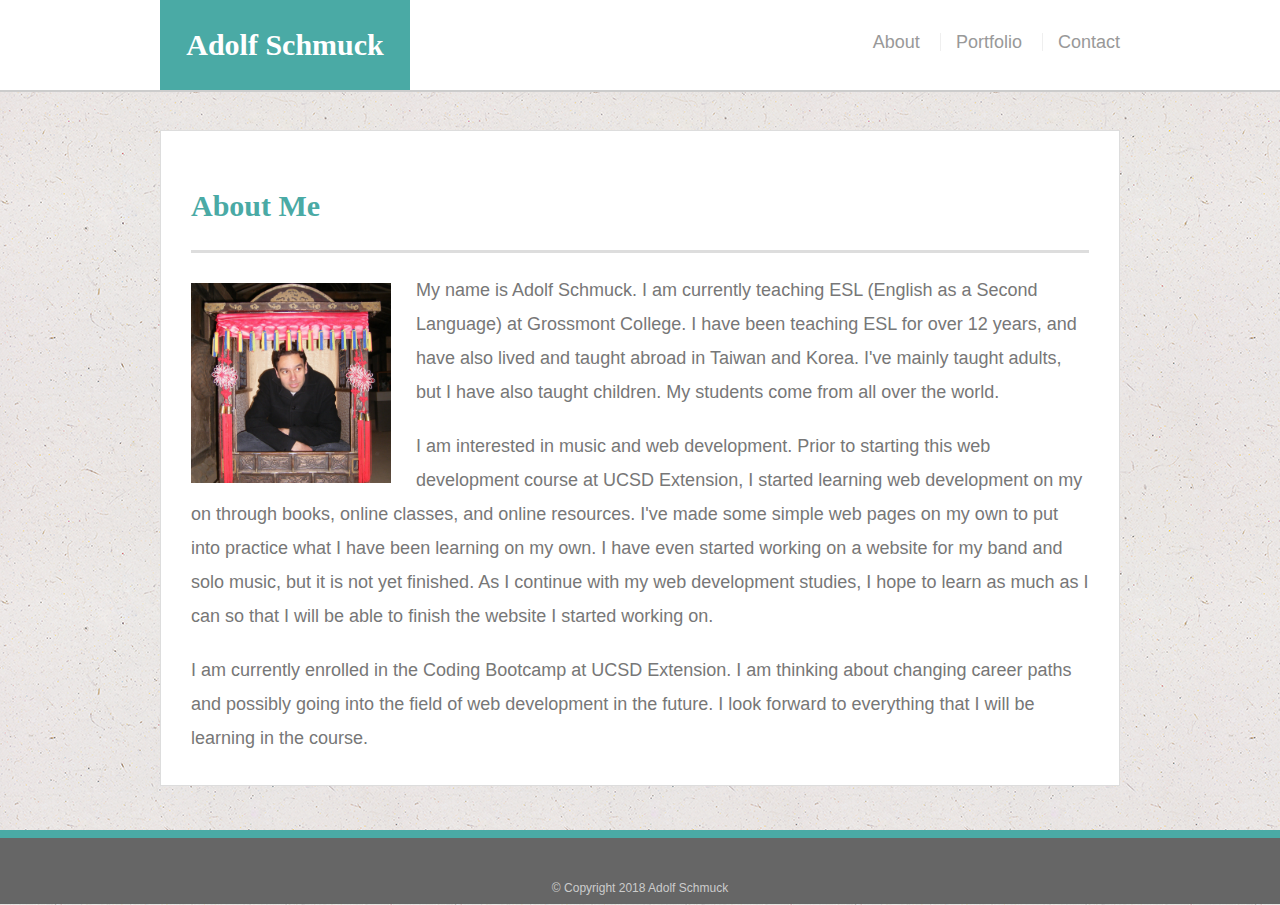
<file: index.html>
<!doctype html>
<html lang="en-us">

<head>
    <meta charset="UTF-8">
    <title>About | Adolf Schmuck</title>
    <link rel="icon" href="assets/images/user.png">
    <meta name="viewport" content="width=device-width, initial-scale=1.0">
    <link rel="stylesheet" type="text/css" href="assets/css/style.css">
</head>

<body>

    <header id="masthead">
        <div class="container">
            <a href="index.html" id="logo">Adolf Schmuck</a>
            <nav>
                <a href="index.html">About</a>
                <a href="portfolio.html">Portfolio</a>
                <a href="contact.html">Contact</a>
            </nav>
        </div>
    </header>

    <div id="main-container" class="container">
        <section class="main-section">
            <h1>About Me</h1>

            <img src="assets/images/profile.jpg" class="auth-image" alt="Adolf Schmuck">

            <p>My name is Adolf Schmuck. I am currently teaching ESL (English as a Second Language) at Grossmont College.
                I have been teaching ESL for over 12 years, and have also lived and taught abroad in Taiwan and Korea. I've
                mainly taught adults, but I have also taught children. My students come from all over the world.</p>
            <p>I am interested in music and web development. Prior to starting this web development course at UCSD Extension,
                I started learning web development on my on through books, online classes, and online resources. I've made
                some simple web pages on my own to put into practice what I have been learning on my own. I have even started
                working on a website for my band and solo music, but it is not yet finished. As I continue with my web development
                studies, I hope to learn as much as I can so that I will be able to finish the website I started working
                on.
            </p>
            <p>I am currently enrolled in the Coding Bootcamp at UCSD Extension. I am thinking about changing career paths
                and possibly going into the field of web development in the future. I look forward to everything that I will
                be learning in the course.</p>

        </section>

    </div>

    <footer>
        <div class="container">
            &copy; Copyright 2018 Adolf Schmuck
        </div>
    </footer>
</body>

</html>
</file>
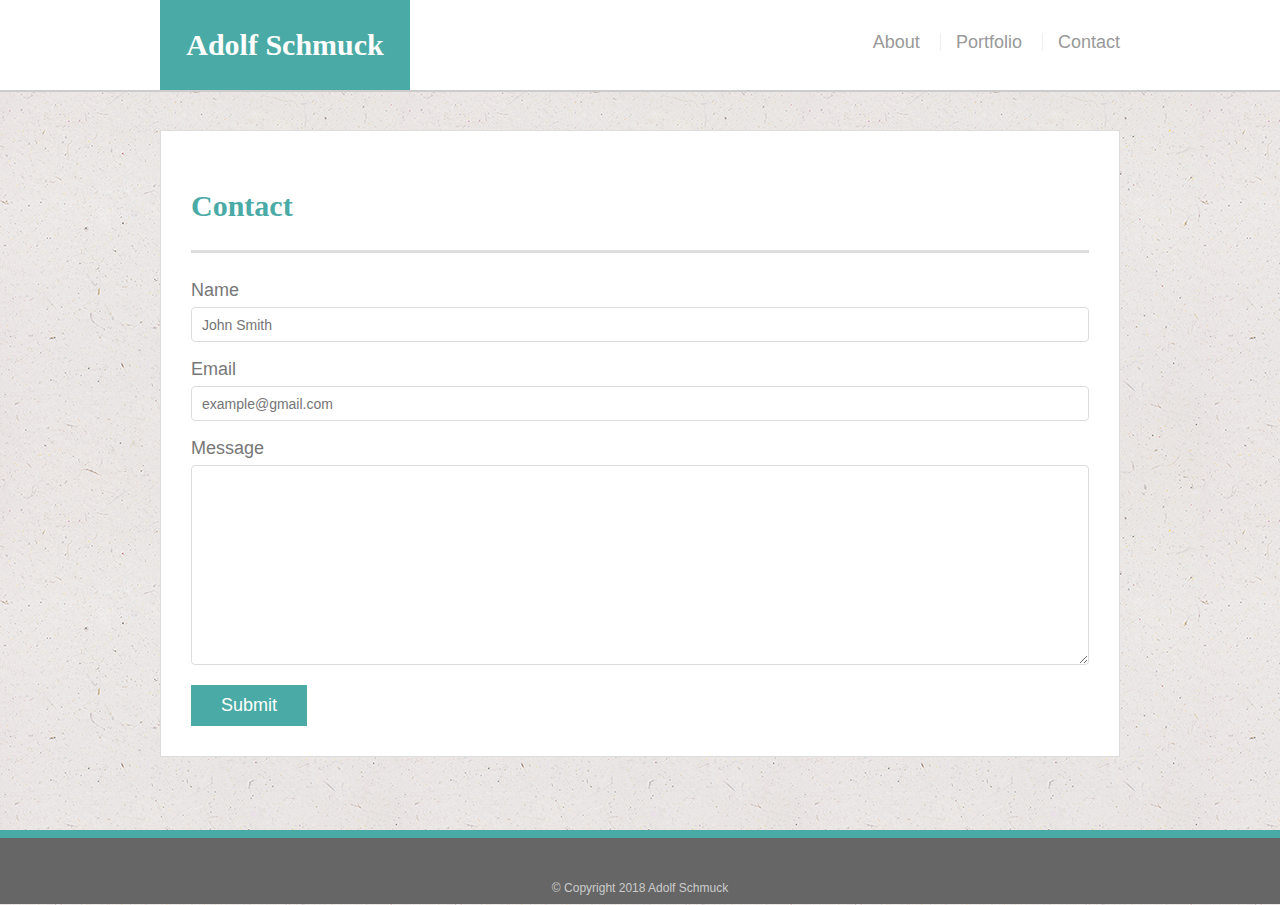
<file: contact.html>
<!doctype html>
<html lang="en-us">

<head>
    <meta charset="UTF-8">
    <title>Contact | Adolf Schmuck</title>
    <link rel="icon" href="assets/images/user.png">
    <meta name="viewport" content="width=device-width, initial-scale=1.0">
    <link rel="stylesheet" type="text/css" href="assets/css/style.css">
</head>

<body>

    <header id="masthead">
        <div class="container">
            <a href="index.html" id="logo">Adolf Schmuck</a>
            <nav>
                <a href="index.html">About</a>
                <a href="portfolio.html">Portfolio</a>
                <a href="contact.html">Contact</a>
            </nav>
        </div>
    </header>

    <div id="main-container" class="container">
        <section class="main-section">
            <h1>Contact</h1>

            <form id="contact-form">
                <ul>
                    <li>
                        <label for="name">Name</label>
                        <input type="text" id="name" name="name" placeholder="John Smith" required="required">
                    </li>
                    <li>
                        <label for="email">Email</label>
                        <input type="email" id="email" name="email" placeholder="example@gmail.com" required="required">
                    </li>
                    <li>
                        <label for="message">Message</label>
                        <textarea id="message" name="message" required="required"></textarea>
                    </li>
                </ul>
                <input type="submit">
            </form>

        </section>

    </div>

    <footer>
        <div class="container">
            &copy; Copyright 2018 Adolf Schmuck
        </div>
    </footer>
</body>

</html>
</file>
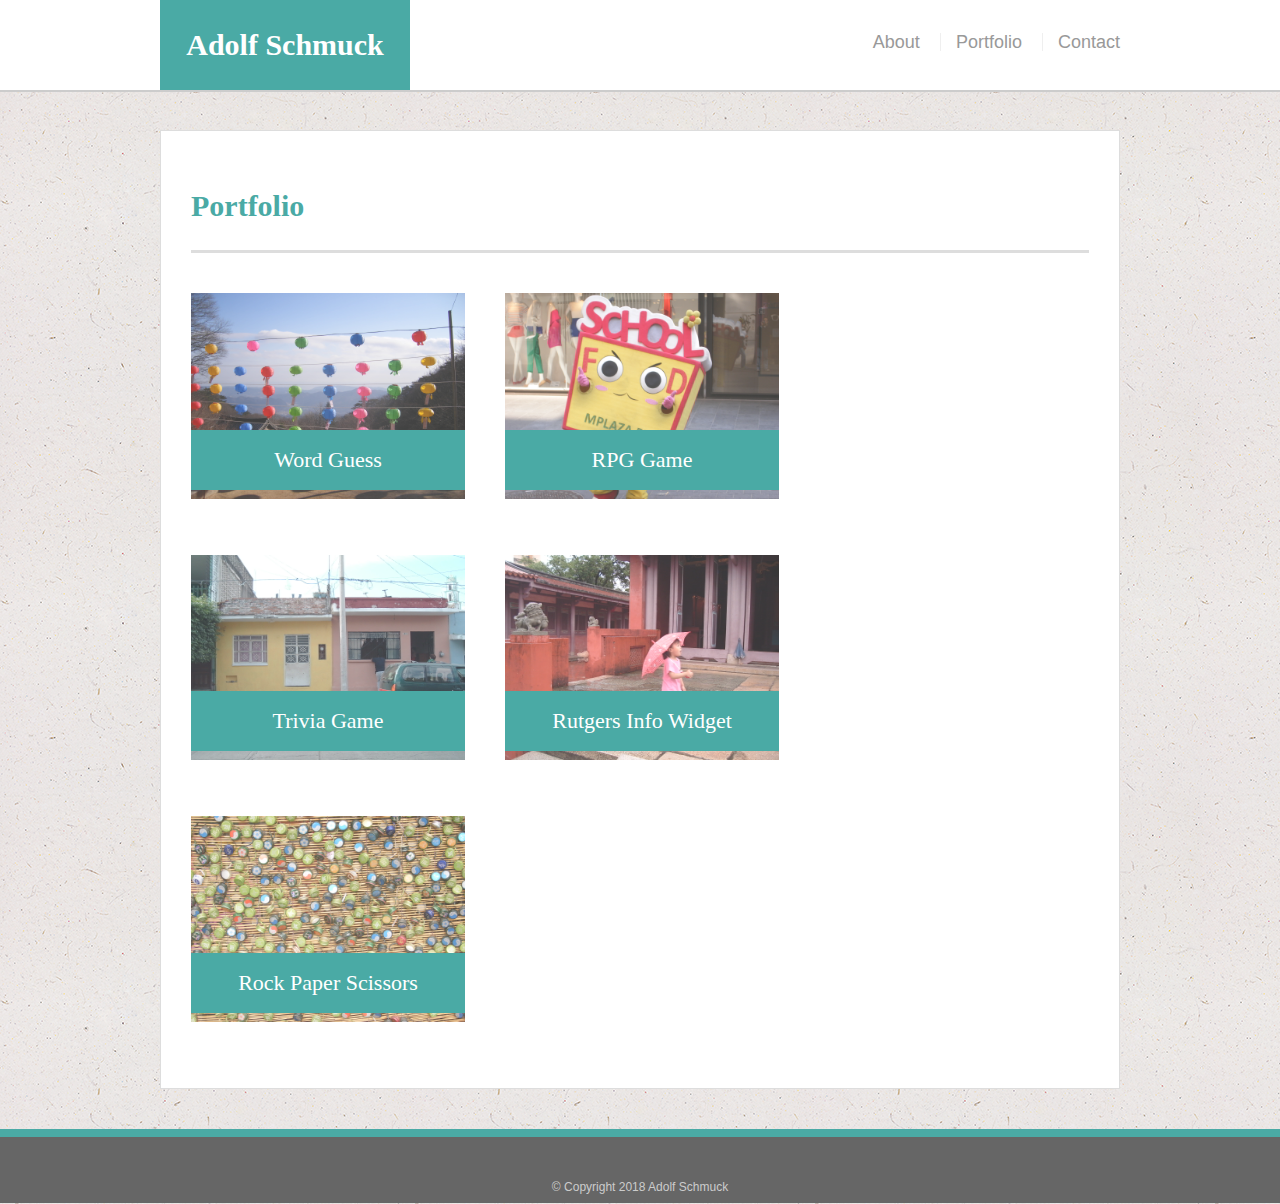
<file: portfolio.html>
<!doctype html>
<html lang="en-us">

<head>
    <meta charset="UTF-8">
    <title>Portfolio | Adolf Schmuck</title>
    <link rel="icon" href="assets/images/user.png">
    <meta name="viewport" content="width=device-width, initial-scale=1.0">
    <link rel="stylesheet" type="text/css" href="assets/css/style.css">
</head>

<body>

    <header id="masthead">
        <div class="container">
            <a href="index.html" id="logo">Adolf Schmuck</a>
            <nav>
                <a href="index.html">About</a>
                <a href="portfolio.html">Portfolio</a>
                <a href="contact.html">Contact</a>
            </nav>
        </div>
    </header>

    <div id="main-container" class="container">
        <section class="main-section">
            <h1>Portfolio</h1>

            <div class="work">
                <img src="assets/images/korea.JPG" alt="Word Guess">

                <h3>Word Guess</h3>
            </div>
            <div class="work">
                <img src="assets/images/school_food.JPG" alt="RPG Game">

                <h3>RPG Game</h3>
            </div>
            <div class="work">
                <img src="assets/images/house.JPG" alt="Trivia Game">

                <h3>Trivia Game</h3>
            </div>
            <div class="work">
                <img src="assets/images/temple.JPG" alt="Rutgers Info Widget">

                <h3>Rutgers Info Widget</h3>
            </div>
            <div class="work">
                <img src="assets/images/caps.JPG" alt="Rock Paper Scissors">

                <h3>Rock Paper Scissors</h3>
            </div>

        </section>

    </div>

    <footer>
        <div class="container">
            &copy; Copyright 2018 Adolf Schmuck
        </div>
    </footer>
</body>

</html>
</file>
<file: assets/css/style.css>
body {
  font-family: Arial, "Helvetica Neue", Helvetica, sans-serif;
  font-size: 18px;
  line-height: 34px;
  color: #777;
  background: url("../images/ep_naturalwhite.png");
  margin: 0;
  padding: 0;
}

* {
  box-sizing: border-box;
}

/* general */

.container {
  width: 100%;
  max-width: 960px;
  margin: 0 auto;
  clear: both;
}

h1,
h2,
h3,
p {
  margin-bottom: 20px;
}

p:last-child {
  margin-bottom: 0;
}

h1,
h2,
h3 {
  font-family: Georgia, Times, "Times New Roman", serif;
  font-weight: 700;
  color: #4aaaa5;
}

h1 {
  padding-bottom: 20px;
  font-size: 30px;
  line-height: 49px;
  border-bottom: 3px solid #ddd;
}

h2,
h3 {
  font-size: 22px;
}

/* header */

#masthead {
  position: fixed;
  z-index: 99;
  width: 100%;
  margin: 0 0 30px;
  overflow: auto;
  color: #fff;
  background: #fff;
  border-bottom: 2px solid #ccc;
}

#logo {
  float: left;
  width: 250px;
  height: 90px;
  font-family: Georgia, Times, "Times New Roman", serif;
  font-size: 30px;
  font-weight: 700;
  line-height: 90px;
  color: #fff;
  text-align: center;
  text-decoration: none;
  background: #4aaaa5;
}

nav {
  float: right;
  margin-top: 25px;
}

nav a {
  display: inline-block;
  padding-left: 15px;
  margin-left: 15px;
  line-height: 18px;
  color: #999;
  text-decoration: none;
  border-left: 1px solid #efefef;
}

nav a:first-child {
  border-left: 0 none;
}

/* footer */

footer {
  padding: 33px 0;
  clear: both;
  font-size: 12px;
  color: #fff;
  color: #ccc;
  text-align: center;
  background: #666;
  border-top: 8px solid #4aaaa5;
  height: 50px;
}

h3, h2 {
  padding-bottom: 20px;
  margin-bottom: 15px;
  line-height: 22px;
  border-bottom: 2px solid #eee;
}

/* main */

#main-container {
  padding-top: 130px;
  min-height: calc(100vh - 70px);
}

.main-section {
  float: left;
  width: 100%;
  max-width: 960px;
  padding: 30px;
  margin: 0 0 40px;
  background: #fff;
  border: 1px solid #ddd;
}

/* portfolio page */

.work {
  position: relative;
  float: left;
  width: 274px;
  margin: 20px 0 25px;
  overflow: auto;
}

.work:nth-child(even) {
  margin-right: 40px;
}

.work img {
  width: 100%;
  border: 0 none;
  opacity: 0.8;
}

.work h3 {
  position: absolute;
  bottom: 20px;
  width: 100%;
  padding: 15px;
  margin-bottom: 0;
  font-weight: 300;
  line-height: 30px;
  color: #fff;
  text-align: center;
  background: #4aaaa5;
  border-bottom: 0;
}

.auth-image {
  float: left;
  width: 200px;
  height: auto;
  margin-top: 10px;
  margin-right: 25px;
}

/* contact page */

#contact-form ul {
  margin-bottom: 20px;
  list-style-type: none;
  padding-left: 0;
}

#contact-form li {
  /* list-style-type: none; */
  margin-bottom: 10px;
}

label,
input[type=text],
input[type=email],
textarea {
  display: block;
  width: 100%;
}

input[type=text],
input[type=email],
textarea {
  height: 35px;
  padding: 0 10px;
  font-size: 14px;
  border: 1px solid #ddd;
  border-radius: 4px;
}

textarea {
  height: 200px;
}

input[type=submit] {
  padding: 10px 30px;
  font-size: 18px;
  color: #fff;
  cursor: pointer;
  background: #4aaaa5;
  border: 0 none;
}

/* ===== MEDIA QUERIES ===== */

@media screen and (min-width: 769px) and (max-width: 980px) {  
  h1 {
      width: 96%;
  }

  .work {
      width: 44%;
      margin: 10px 25px 25px 0;
  }

  #logo {
      clear: both;
      margin-left: 41px;
  }

  nav {
      margin-top: 30px;
      width: 305px;
  }

  .main-section {
      width: 63%;
      margin-left: 40px;
  }

  label,
  input[type=text],
  input[type=email],
  textarea {
  display: block;
  width: 95.5%;
}
}

@media screen and (min-width: 641px) and (max-width: 768px) { 
  .work {
      width: 44%;
      margin: 10px 25px 25px 0;
  }

  #logo {
      clear: both;
      margin-left: 41px;
  }

  nav {
      margin-top: 30px;
      width: 318px;
  }

  .main-section {
      width: 89.5%;
      margin-left: 40px;
  }

  label,
  input[type=text],
  input[type=email],
  textarea {
  display: block;
  width: 100%;
}
}

@media screen and (max-width: 640px) {
  header {
      position: static;
  }

  #logo {
      width: 100%;
      height: auto;
      text-align: center;
      padding-left: 30px;
  }

  nav {
      width: 100%;
      height: auto;
      text-align: center;
      margin-top: 15px;
      margin-bottom: 15px;
  }

  .auth-image {
      width: 100%;
      height: auto;
      margin-bottom: 20px;
  }

  .work {
      width: 100%;
      height: auto;
      margin: 10px 25px 25px 0;
  }

  .main-section {
      width: 89.5%;
      margin-top: 65px;
      margin-left: 40px;
  }

  label,
  input[type=text],
  input[type=email],
  textarea {
  display: block;
  width: 100%;
  }
}
</file>
